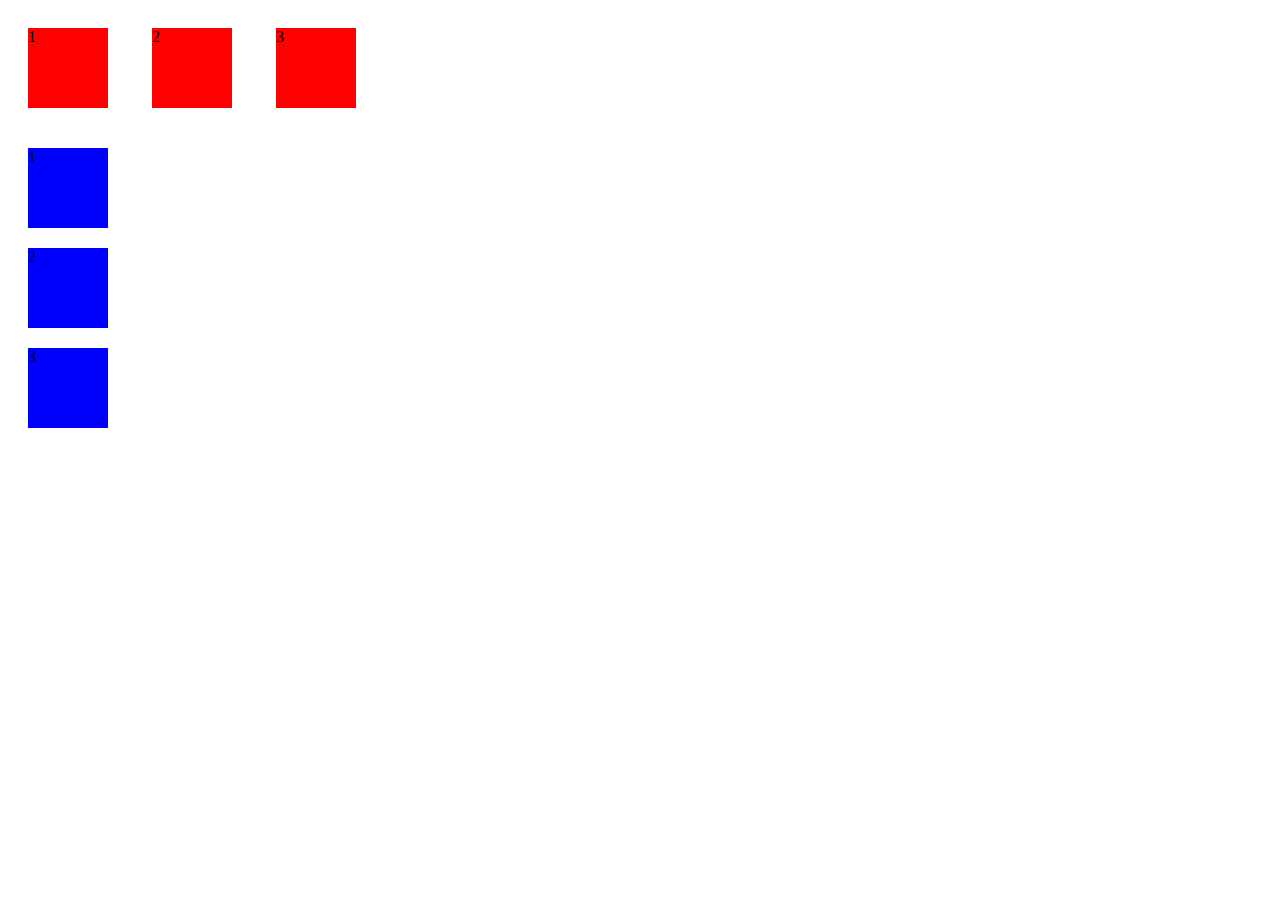
<file: css_exam/box_model.html>
<!DOCTYPE html>
<html lang="en">
  <head>
    <meta charset="UTF-8" />
    <meta name="viewport" content="width=device-width, initial-scale=1.0" />
    <meta http-equiv="X-UA-Compatible" content="IE=Edge" />
    <title>Box Model</title>
    <link rel="stylesheet" href="/css/boxModel.css" />
  </head>
  <body>
    <!-- Block level -->
    <div>1</div>
    <div>2</div>
    <div>3</div>

    <!-- Inline level -->
    <span>1</span>
    <span>2</span>
    <span>3</span>
  </body>
</html>
</file>
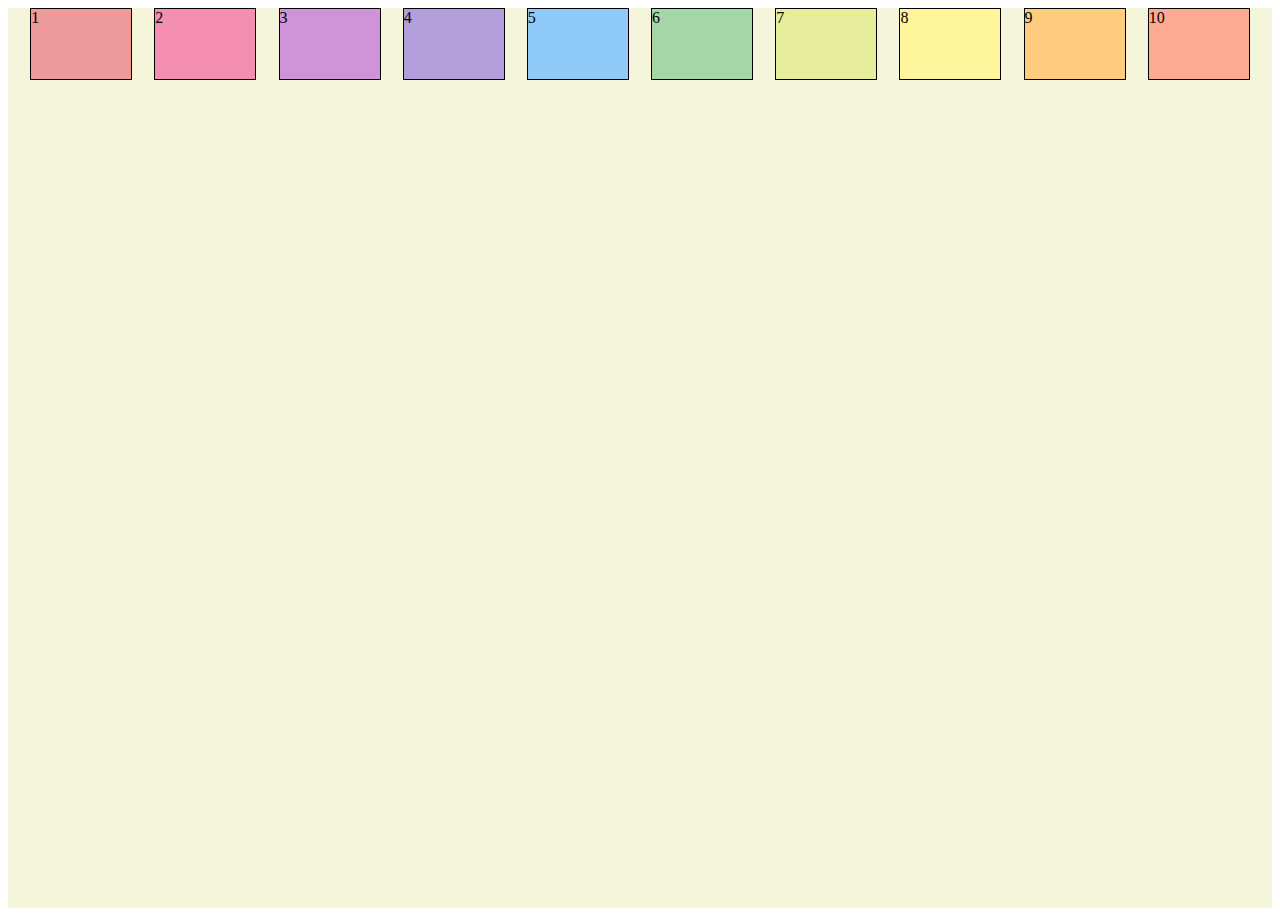
<file: css_exam/flex.html>
<!DOCTYPE html>
<html lang="en">
  <head>
    <meta charset="UTF-8" />
    <meta name="viewport" content="width=device-width, initial-scale=1.0" />
    <meta http-equiv="X-UA-Compatible" content="IE=Edge" />
    <title>Flex</title>
    <link rel="stylesheet" href="/css/flex.css" />
  </head>
  <body>
    <div class="container">
      <div class="item item1">1</div>
      <div class="item item2">2</div>
      <div class="item item3">3</div>
      <div class="item item4">4</div>
      <div class="item item5">5</div>
      <div class="item item6">6</div>
      <div class="item item7">7</div>
      <div class="item item8">8</div>
      <div class="item item9">9</div>
      <div class="item item10">10</div>
    </div>
  </body>
</html>
</file>
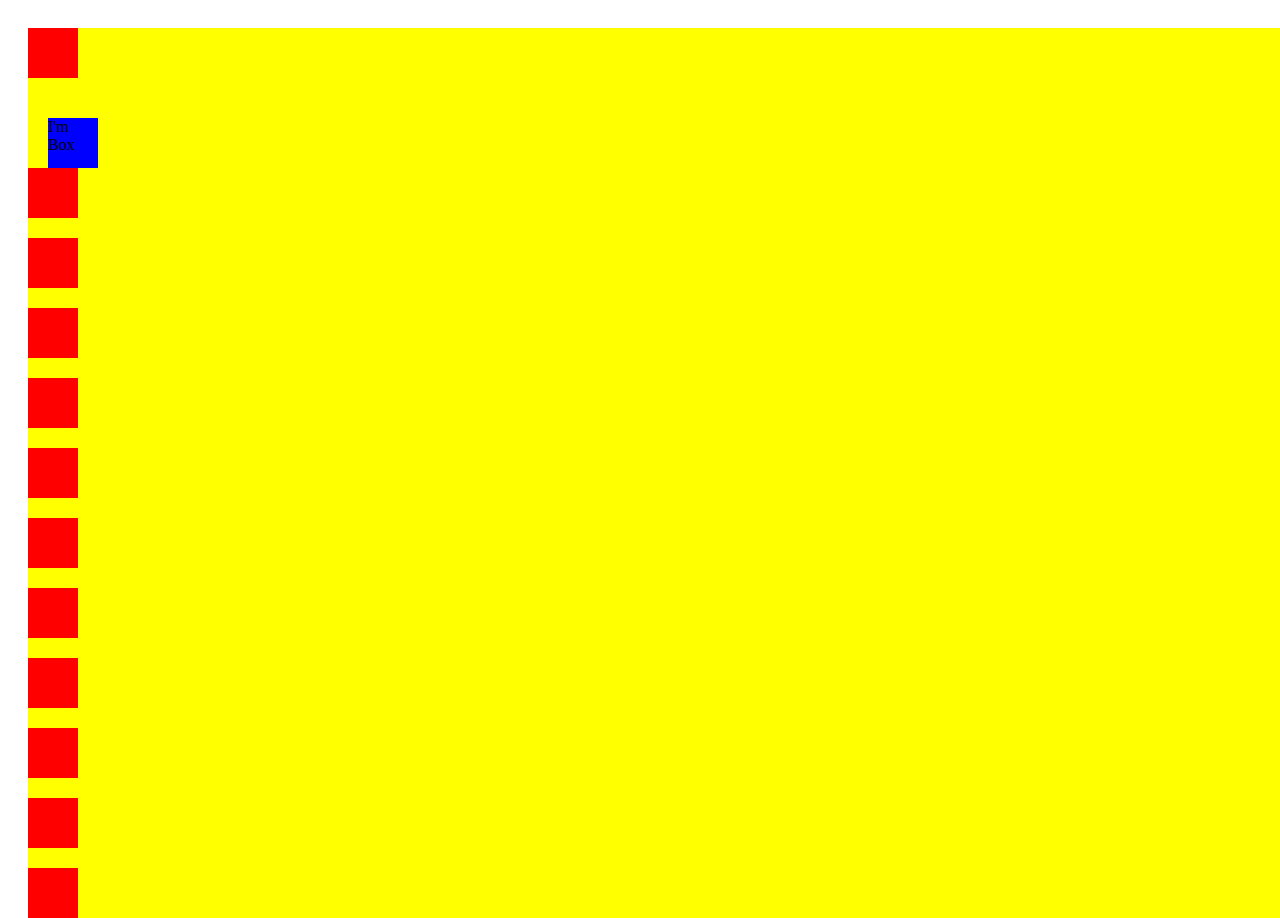
<file: css_exam/position.html>
<!DOCTYPE html>
<html lang="en">
  <head>
    <meta charset="UTF-8" />
    <meta name="viewport" content="width=device-width, initial-scale=1.0" />
    <meta http-equiv="X-UA-Compatible" content="IE=Edge" />
    <title>Position</title>
    <link rel="stylesheet" href="/css/position.css" />
  </head>
  <body>
    <article class="container">
      <div></div>
      <div class="box">I'm Box</div>
      <div></div>
      <div></div>
      <div></div>
      <div></div>
      <div></div>
      <div></div>
      <div></div>
      <div></div>
      <div></div>
      <div></div>
      <div></div>
    </article>
  </body>
</html>
</file>
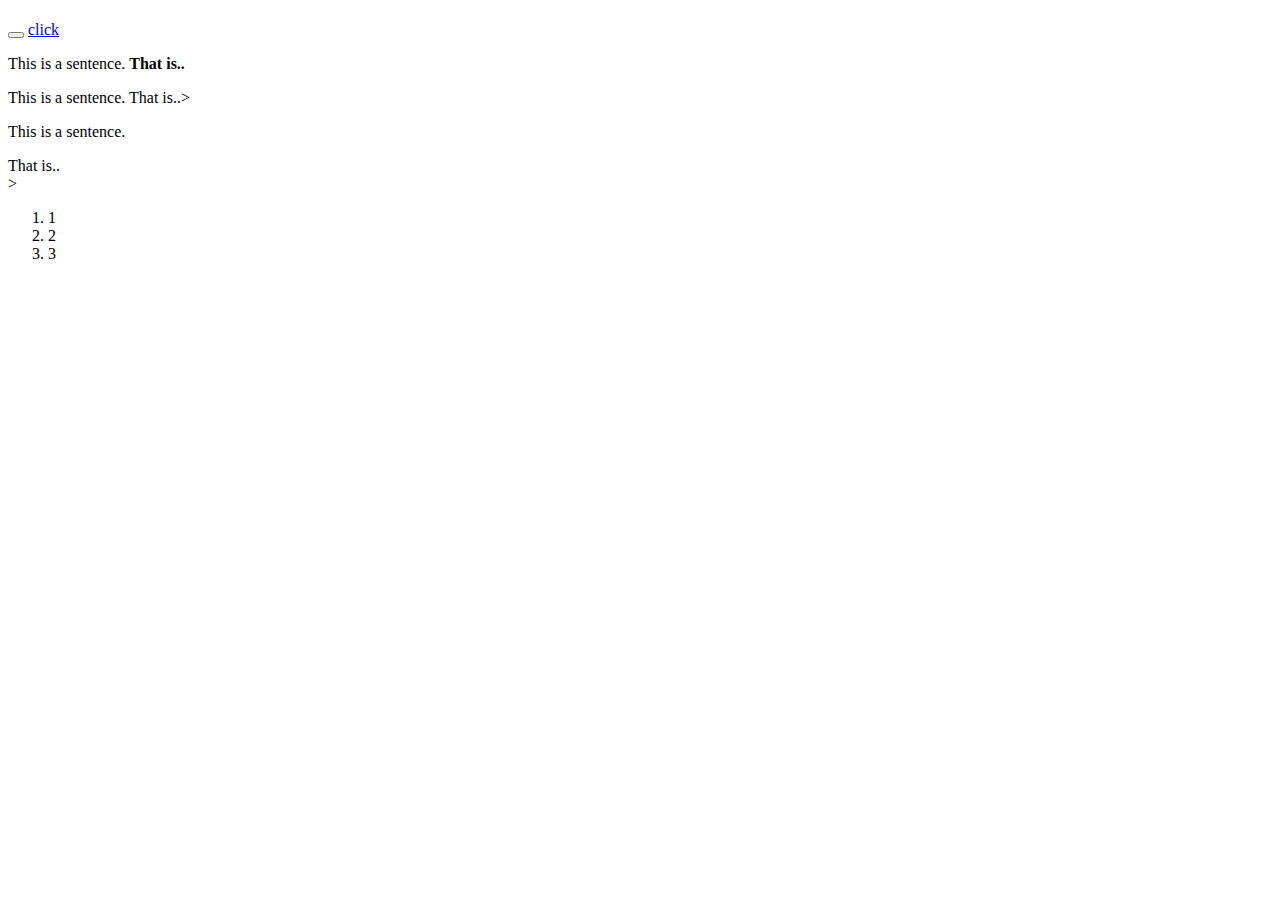
<file: html_exam/basic.html>
<!DOCTYPE html>
<html lang="en">
  <head>
    <meta charset="UTF-8" />
    <meta name="viewport" content="width=device-width, initial-scale=1.0" />
    <title>Document</title>
  </head>
  <body>
    <!-- Box vs Item-->
    <!-- headers -->
    <header></header>
    <footer></footer>
    <section></section>
    <div></div>
    <span></span>
    <!-- items -->
    <h1></h1>
    <button></button>

    <!-- a -->
    <a href="https://google.com" target="_blank">click</a>

    <!-- inline 예시 -->
    <p>This is a sentence. <b>That is..</b></p>
    <p>This is a sentence. <span>That is..</span>></p>
    <!--block 예시-->
    <p>This is a sentence. <div>That is..</div>></p>

    <!-- ol, ul, li-->
    <ol>
        <li>1</li>
        <li>2</li>
        <li>3</li>
    </ol>
  </body>
</html>
</file>
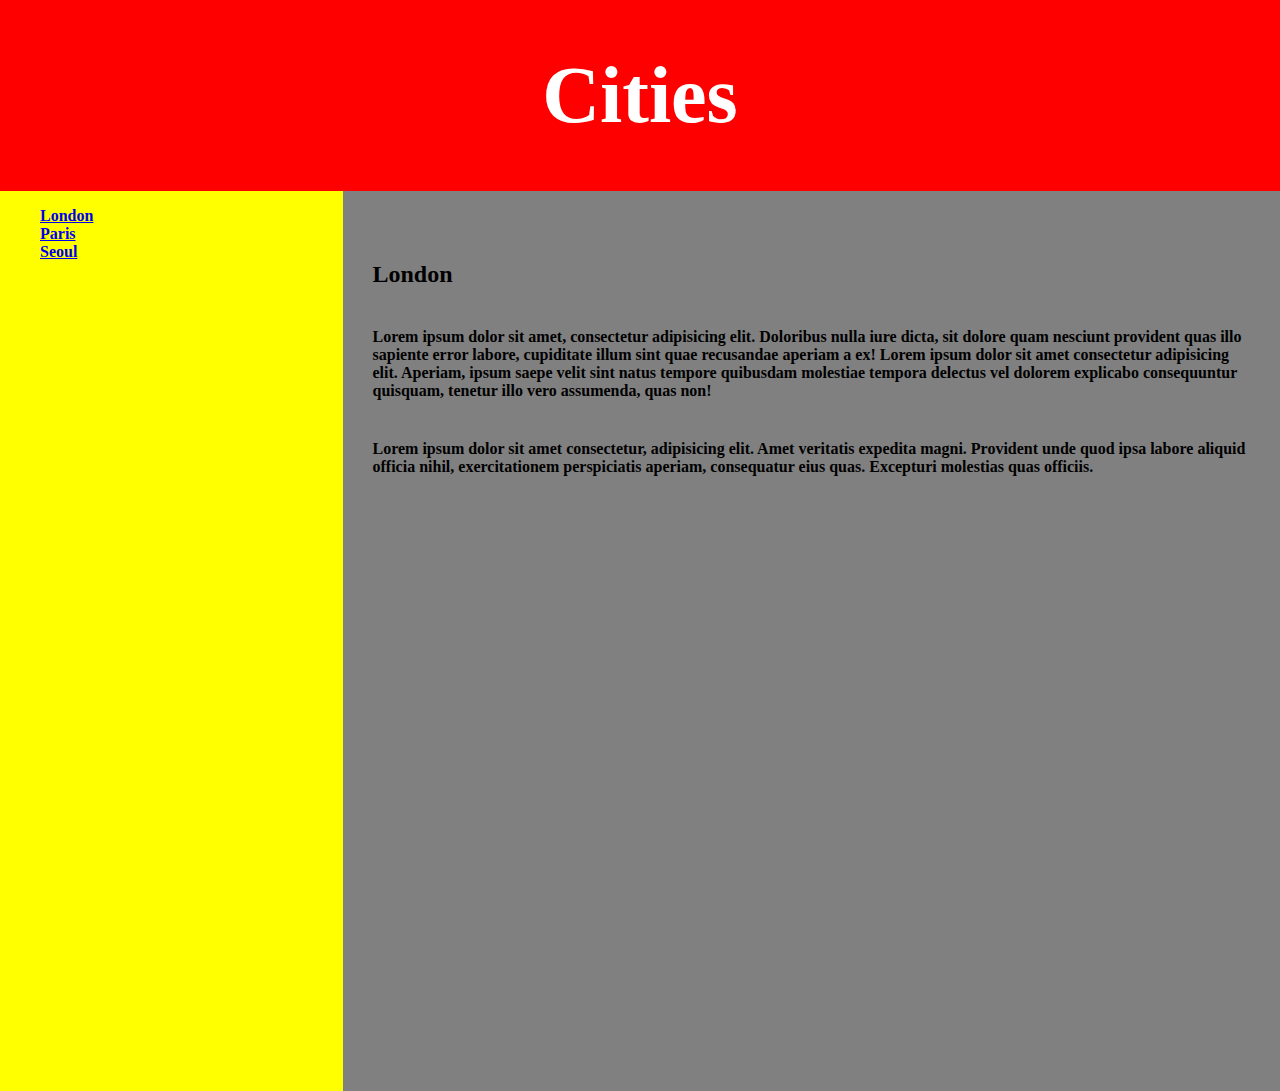
<file: quiz/quiz.html>
<!DOCTYPE html>
<html lang="en">
  <head>
    <meta charset="UTF-8" />
    <meta name="viewport" content="width=device-width, initial-scale=1.0" />
    <meta http-equiv="X-UA-Compatible" content="IE=Edge" />
    <link rel="stylesheet" href="/css/quiz.css" />
    <title>Quiz</title>
  </head>
  <body>
    <header class="header">
      <span class="header__text">Cities</span>
    </header>
    <div class="container">
      <aside class="aside">
        <ul class="aside-list">
          <li class="aside-list-items"><a href="#">London</a></li>
          <li class="aside-list-items"><a href="#">Paris</a></li>
          <li class="aside-list-items"><a href="#">Seoul</a></li>
        </ul>
      </aside>
      <main class="main">
        <section class="main__section">
          <article class="main__section-article">
            <div class="main__seciton-article-header">London</div>
            <div class="main__section-article-main">
              Lorem ipsum dolor sit amet, consectetur adipisicing elit.
              Doloribus nulla iure dicta, sit dolore quam nesciunt provident
              quas illo sapiente error labore, cupiditate illum sint quae
              recusandae aperiam a ex! Lorem ipsum dolor sit amet consectetur
              adipisicing elit. Aperiam, ipsum saepe velit sint natus tempore
              quibusdam molestiae tempora delectus vel dolorem explicabo
              consequuntur quisquam, tenetur illo vero assumenda, quas non!
            </div>
            <div class="main__section-article-footer">
              Lorem ipsum dolor sit amet consectetur, adipisicing elit. Amet
              veritatis expedita magni. Provident unde quod ipsa labore aliquid
              officia nihil, exercitationem perspiciatis aperiam, consequatur
              eius quas. Excepturi molestias quas officiis.
            </div>
          </article>
        </section>
      </main>
    </div>
  </body>
</html>
</file>
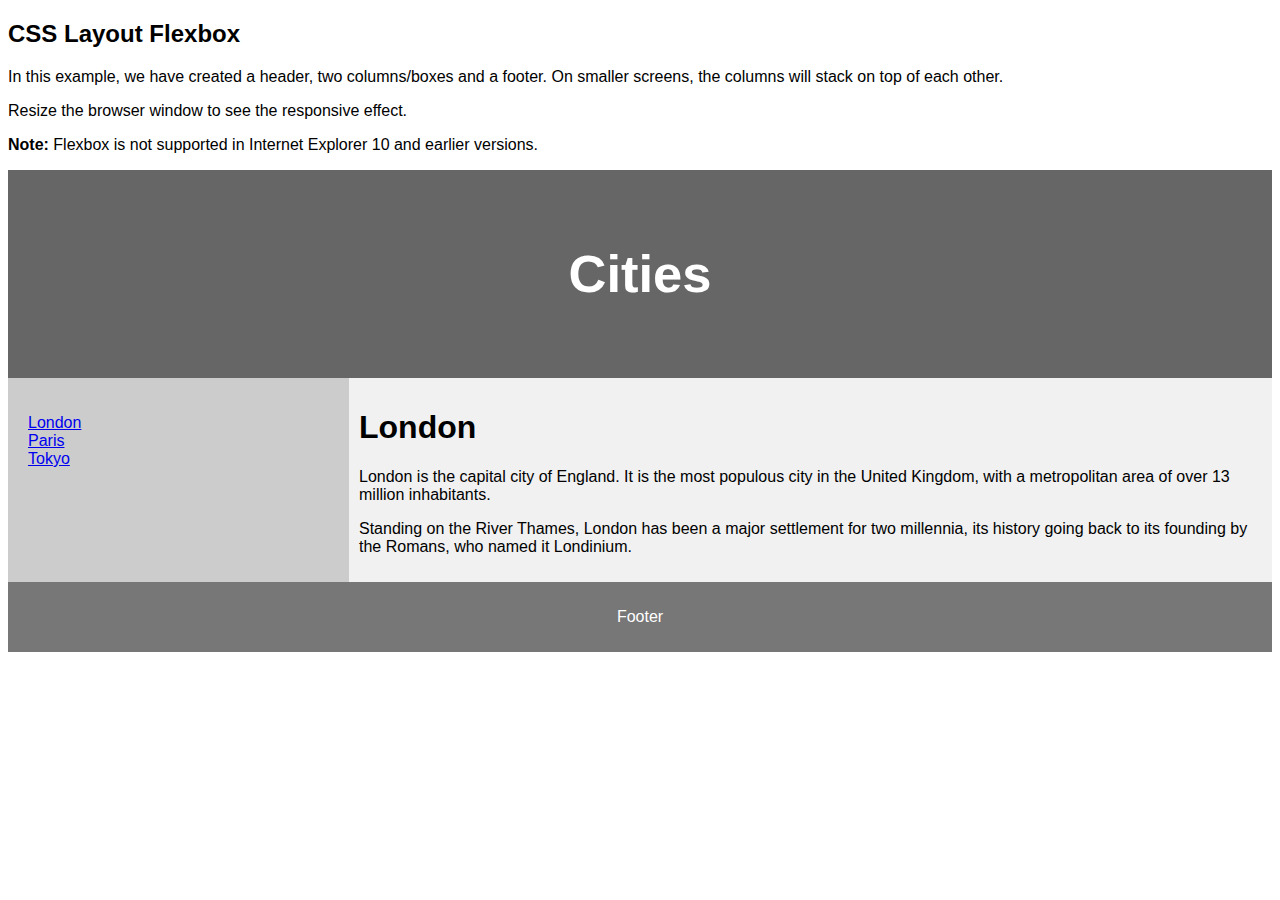
<file: quiz/quiz_answer.html>
<!DOCTYPE html>
<html lang="en">
  <head>
    <title>CSS Template</title>
    <meta charset="utf-8" />
    <meta name="viewport" content="width=device-width, initial-scale=1" />
    <style>
      * {
        box-sizing: border-box;
      }

      body {
        font-family: Arial, Helvetica, sans-serif;
      }

      /* Style the header */
      header {
        background-color: #666;
        padding: 30px;
        text-align: center;
        font-size: 35px;
        color: white;
      }

      /* Container for flexboxes */
      section {
        display: -webkit-flex;
        display: flex;
      }

      /* Style the navigation menu */
      nav {
        -webkit-flex: 1;
        -ms-flex: 1;
        flex: 1;
        background: #ccc;
        padding: 20px;
      }

      /* Style the list inside the menu */
      nav ul {
        list-style-type: none;
        padding: 0;
      }

      /* Style the content */
      article {
        -webkit-flex: 3;
        -ms-flex: 3;
        flex: 3;
        background-color: #f1f1f1;
        padding: 10px;
      }

      /* Style the footer */
      footer {
        background-color: #777;
        padding: 10px;
        text-align: center;
        color: white;
      }

      /* Responsive layout - makes the menu and the content (inside the section) sit on top of each other instead of next to each other */
      @media (max-width: 600px) {
        section {
          -webkit-flex-direction: column;
          flex-direction: column;
        }
      }
    </style>
  </head>
  <body>
    <h2>CSS Layout Flexbox</h2>
    <p>
      In this example, we have created a header, two columns/boxes and a footer.
      On smaller screens, the columns will stack on top of each other.
    </p>
    <p>Resize the browser window to see the responsive effect.</p>
    <p>
      <strong>Note:</strong> Flexbox is not supported in Internet Explorer 10
      and earlier versions.
    </p>

    <header>
      <h2>Cities</h2>
    </header>

    <section>
      <nav>
        <ul>
          <li><a href="#">London</a></li>
          <li><a href="#">Paris</a></li>
          <li><a href="#">Tokyo</a></li>
        </ul>
      </nav>

      <article>
        <h1>London</h1>
        <p>
          London is the capital city of England. It is the most populous city in
          the United Kingdom, with a metropolitan area of over 13 million
          inhabitants.
        </p>
        <p>
          Standing on the River Thames, London has been a major settlement for
          two millennia, its history going back to its founding by the Romans,
          who named it Londinium.
        </p>
      </article>
    </section>

    <footer>
      <p>Footer</p>
    </footer>
  </body>
</html>
</file>
<file: css/boxModel.css>
div,
span {
  width: 80px;
  height: 80px;
  margin: 20px;
}

div {
  background-color: red;
  display: inline-block;
}

span {
  background-color: blue;
  display: block;
}
</file>
<file: css/flex.css>
.container {
  background-color: beige;
  height: 100vh;
  display: flex;
  flex-direction: row;
  flex-wrap: nowrap;
  /* flex-flow: cloumn nowrap; */
  justify-content: space-evenly;
  align-items: baseline;
}

.item {
  width: 100px;
  height: 70px;
  border: 1px solid black;
}

.item1 {
  background-color: #ef9a9a;
}
.item2 {
  background-color: #f48fb1;
}
.item3 {
  background-color: #ce93d8;
}
.item4 {
  background-color: #b39ddb;
}
.item5 {
  background-color: #90caf9;
}
.item6 {
  background-color: #a5d6a7;
}
.item7 {
  background-color: #e6ee9c;
}
.item8 {
  background-color: #fff59d;
}
.item9 {
  background-color: #ffcc80;
}
.item10 {
  background-color: #ffab91;
}
</file>
<file: css/position.css>
div {
  width: 50px;
  height: 50px;
  margin-bottom: 20px;
  background: red;
}

.container {
  background: yellow;
  position: relative;
  left: 20px;
  top: 20px;
}

.box {
  background: blue;
  position: relative;
  left: 20px;
  top: 20px;
}
</file>
<file: css/quiz.css>
* {
  box-sizing: border-box;
}
body {
  margin: 0;
  padding: 0;
}

.header {
  background-color: red;
  display: flex;
  justify-content: center;
  align-items: center;
  padding: 50px;
}

.header__text {
  color: white;
  font-size: 5rem;
  font-weight: bold;
}
.container {
  display: flex;
  height: 100vh;
}
.main {
  display: flex;
  flex: 3;
}

.aside {
  flex: 1;
  padding-bottom: 100px;
  padding-right: 30px;
  background-color: yellow;
}

.aside-list {
  list-style: none;
  font-weight: bold;
}

.main__section {
  padding: 30px;
  background-color: gray;
}

.main__section-article {
  font-weight: bold;
}

.main__section-article div {
  margin-top: 40px;
}

.main__seciton-article-header {
  font-size: 1.5rem;
}

@media screen and (max-width: 768px) {
  .container {
    flex-direction: column;
  }
}
</file>
